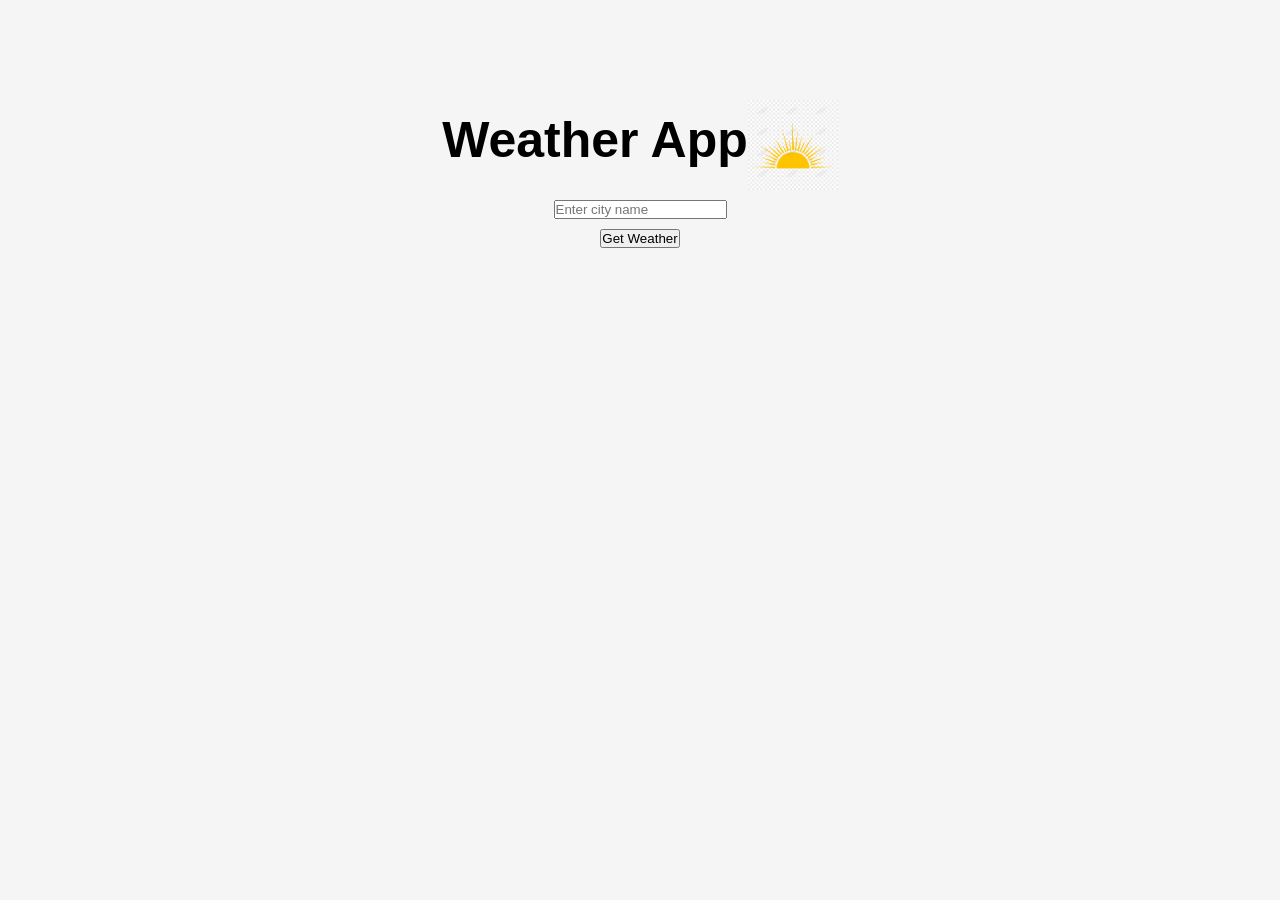
<file: index.html>
<!DOCTYPE html>
<html lang="en">
<head>
    <meta charset="UTF-8">
    <meta name="viewport" content="width=device-width, initial-scale=1.0">
    <title>Weather App</title>
    <link rel="stylesheet" href="css/index.css">
</head>
<body>
    <div id="app">
        <div class="logo">
            <h1 class="title">Weather App</h1>
            <img src="css/images/sunny.png" alt="#" width="90" height="90" class="sun">
        </div>
        
        <input type="text" id="cityInput" placeholder="Enter city name">
        <button onclick="getWeather()">Get Weather</button>
        <div id="weatherResult"></div>
    </div>

    <script src="index.js"></script>
</body>
</html>
</file>
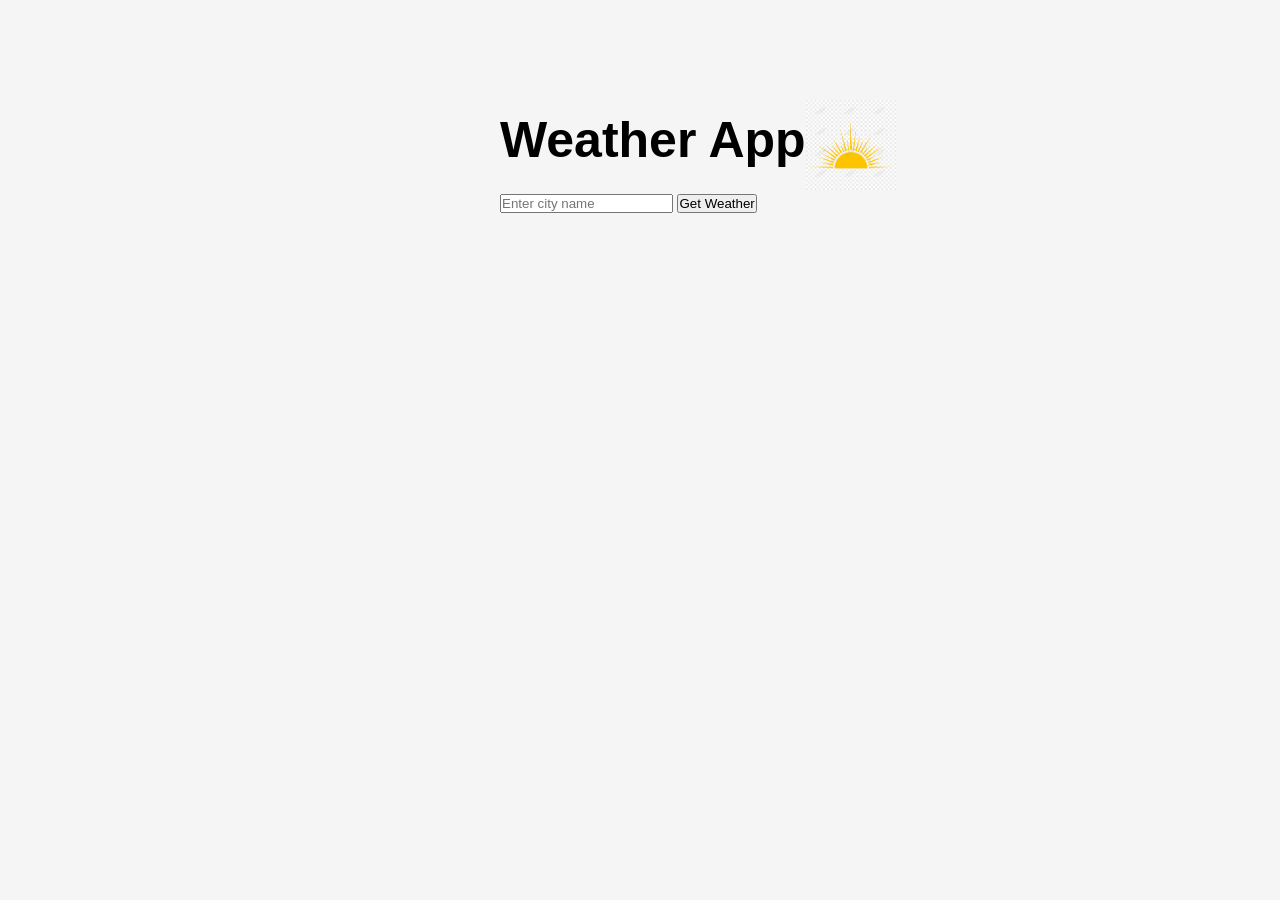
<file: weather.html>
<!DOCTYPE html>
<html lang="en">
<head>
    <meta charset="UTF-8">
    <meta name="viewport" content="width=device-width, initial-scale=1.0">
    <title>Weather App</title>
    <link rel="stylesheet" href="css/weather.css">
</head>
<body>
    <div id="app">
        <div class="logo">
            <h1 class="title">Weather App</h1>
            <img src="css/images/sunny.png" alt="#" width="90" height="90" class="sun">
        </div>
        
        <input type="text" id="cityInput" placeholder="Enter city name">
        <button onclick="getWeather()">Get Weather</button>
        <div id="weatherResult"></div>
    </div>

    <script src="weather.js"></script>
</body>
</html>
</file>
<file: css/index.css>
* {
    margin: 0;
    padding: 0;
    /* box-sizing: border-box; */
}

body {
    font-family: 'Poppins', sans-serif;
    background-color: #f5f5f5;
    color: #000000;
    line-height: 1.6;
}

/* .container{
    width: 100%;
    max-width: 1200px;
    height:2040px;
    margin: 0 auto;
    display: flex;
    flex-direction: column; 
    gap: 35px;
} */

#app{
    /* margin-left: 500px; */
    padding-top: 100px;
    width: 100%;
    margin: 0 auto;
    display: flex;
    flex-direction: column;
    align-items: center;
    gap: 10px;
}

.logo{
    display: flex;
    
}

.title{
    font-size: 50px;
}

/* .sun{
    margin-top: 3px;
} */
</file>
<file: css/weather.css>
* {
    margin: 0;
    padding: 0;
    /* box-sizing: border-box; */
}

body {
    font-family: 'Poppins', sans-serif;
    background-color: #f5f5f5;
    color: #000000;
    line-height: 1.6;
}

/* .container{
    width: 100%;
    max-width: 1200px;
    height:2040px;
    margin: 0 auto;
    display: flex;
    flex-direction: column; 
    gap: 35px;
} */

#app{
    margin-left: 500px;
    margin-top: 100px;
    width: 100%;
}

.logo{
    display: flex;
    
}

.title{
    font-size: 50px;
}

/* .sun{
    margin-top: 3px;
} */
</file>
